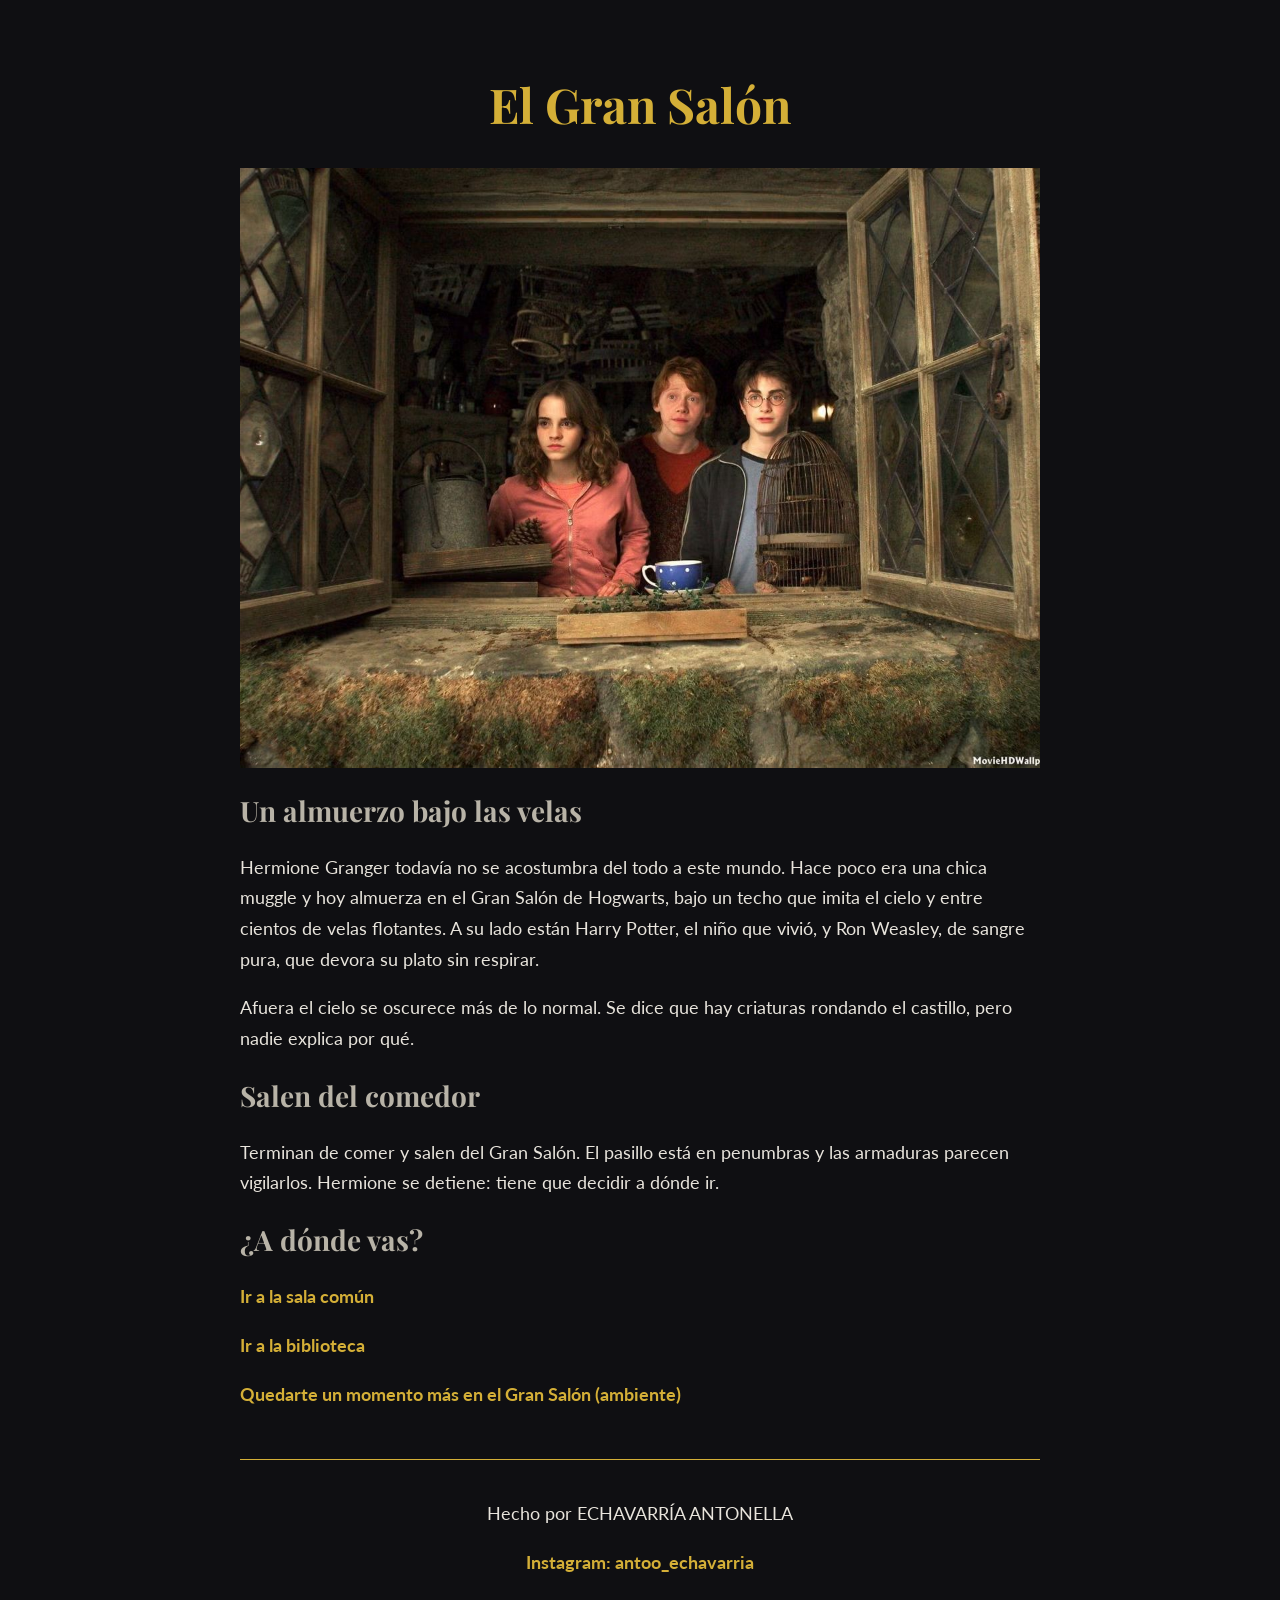
<file: index.html>
<!DOCTYPE html>
<!-- Documento en español -->
<html lang="es">
<head>
  <!-- Codificación y adaptación a celulares -->
  <meta charset="UTF-8">
  <meta name="viewport" content="width=device-width, initial-scale=1.0">
  <title>El Gran Salón | Hermione y el Prisionero de Azkaban</title>
  <!-- Google Fonts: Playfair Display (h1, h2) y Lato (p, a) -->
  <link rel="preconnect" href="https://fonts.googleapis.com">
  <link rel="preconnect" href="https://fonts.gstatic.com" crossorigin>
  <link href="https://fonts.googleapis.com/css2?family=Lato:wght@400;700&family=Playfair+Display:wght@400;700&display=swap" rel="stylesheet">
  <!-- Hoja de estilos externa -->
  <link rel="stylesheet" href="estilos.css">
</head>
<body>
  <!-- Contenedor centrado -->
  <div class="contenedor">

    <!-- Título del nodo -->
    <h1>El Gran Salón</h1>

    <!-- Imagen centrada con alt descriptivo -->
    <img src="imagenes/harry-potter-prisionero-azkaban.jpg"
         alt="Hermione, Harry y Ron en Hogwarts, en una escena de Harry Potter y el prisionero de Azkaban">

    <h2>Un almuerzo bajo las velas</h2>
    <p>Hermione Granger todavía no se acostumbra del todo a este mundo. Hace poco era una chica muggle y hoy almuerza en el Gran Salón de Hogwarts, bajo un techo que imita el cielo y entre cientos de velas flotantes. A su lado están Harry Potter, el niño que vivió, y Ron Weasley, de sangre pura, que devora su plato sin respirar.</p>
    <p>Afuera el cielo se oscurece más de lo normal. Se dice que hay criaturas rondando el castillo, pero nadie explica por qué.</p>

    <h2>Salen del comedor</h2>
    <p>Terminan de comer y salen del Gran Salón. El pasillo está en penumbras y las armaduras parecen vigilarlos. Hermione se detiene: tiene que decidir a dónde ir.</p>

    <h2>¿A dónde vas?</h2>
    <p><a href="sala-comun.html">Ir a la sala común</a></p>
    <p><a href="biblioteca.html">Ir a la biblioteca</a></p>
    <p><a href="salon.html">Quedarte un momento más en el Gran Salón (ambiente)</a></p>

    <!-- Firma -->
    <footer>
      <p>Hecho por ECHAVARRÍA ANTONELLA</p>
      <p><a href="https://www.instagram.com/antoo_echavarria/" target="_blank" rel="noopener noreferrer">Instagram: antoo_echavarria</a></p>
    </footer>

  </div>
</body>
</html>
</file>
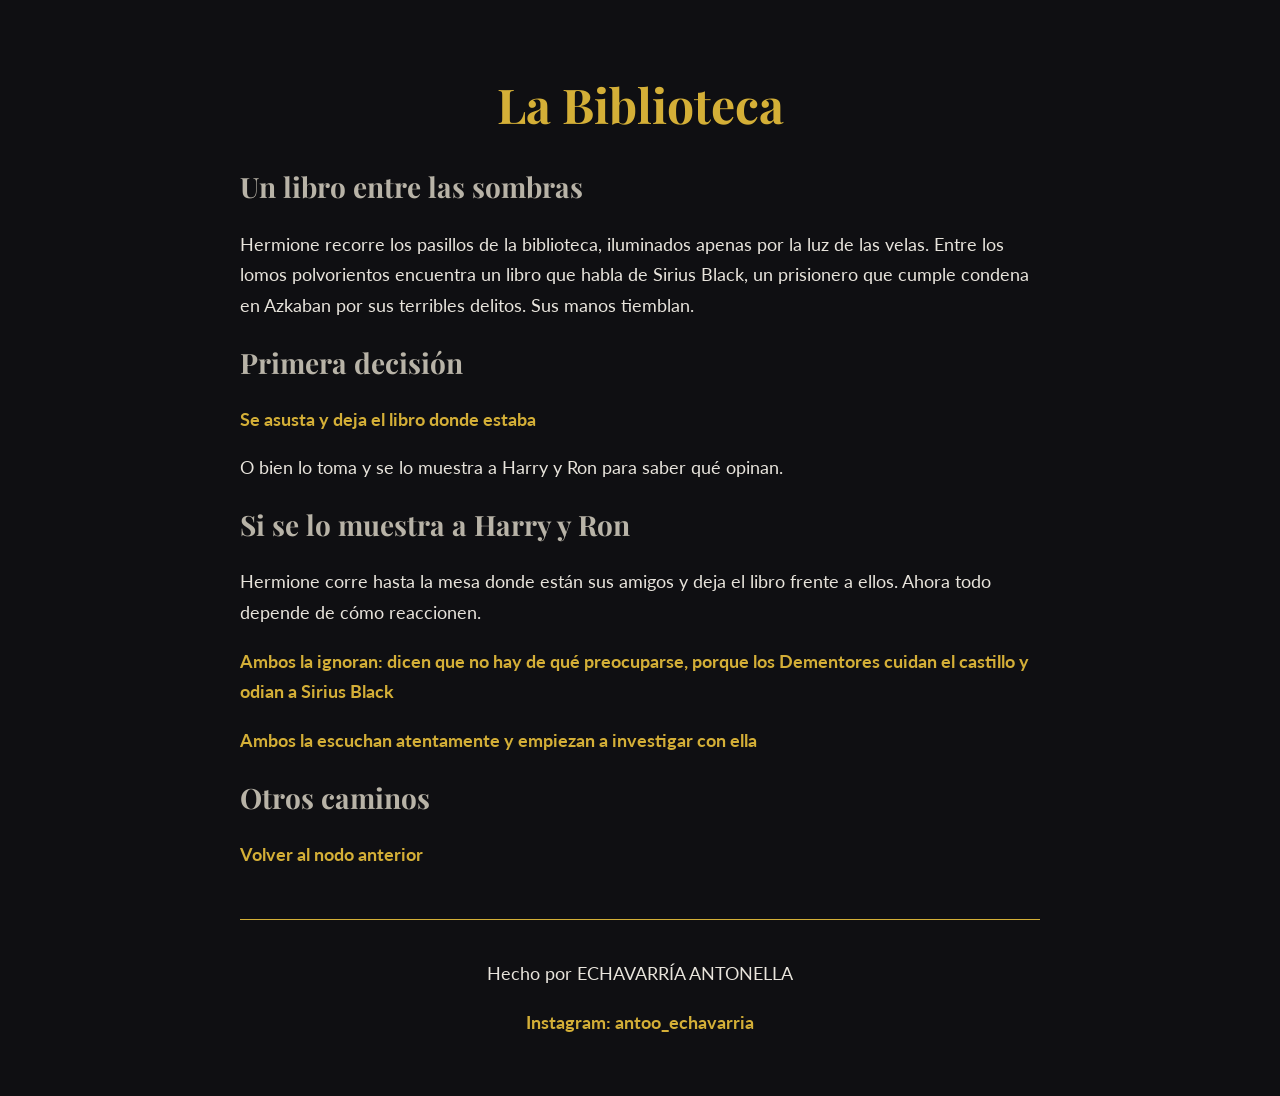
<file: biblioteca.html>
<!DOCTYPE html>
<!-- Documento en español -->
<html lang="es">
<head>
  <!-- Codificación y adaptación a celulares -->
  <meta charset="UTF-8">
  <meta name="viewport" content="width=device-width, initial-scale=1.0">
  <title>La Biblioteca | Hermione y el Prisionero de Azkaban</title>
  <!-- Google Fonts: Playfair Display (h1, h2) y Lato (p, a) -->
  <link rel="preconnect" href="https://fonts.googleapis.com">
  <link rel="preconnect" href="https://fonts.gstatic.com" crossorigin>
  <link href="https://fonts.googleapis.com/css2?family=Lato:wght@400;700&family=Playfair+Display:wght@400;700&display=swap" rel="stylesheet">
  <!-- Hoja de estilos externa -->
  <link rel="stylesheet" href="estilos.css">
</head>
<body>
  <!-- Contenedor centrado -->
  <div class="contenedor">

    <!-- Título del nodo -->
    <h1>La Biblioteca</h1>

    <h2>Un libro entre las sombras</h2>
    <p>Hermione recorre los pasillos de la biblioteca, iluminados apenas por la luz de las velas. Entre los lomos polvorientos encuentra un libro que habla de Sirius Black, un prisionero que cumple condena en Azkaban por sus terribles delitos. Sus manos tiemblan.</p>

    <h2>Primera decisión</h2>
    <p><a href="biblioteca.html">Se asusta y deja el libro donde estaba</a></p>
    <p>O bien lo toma y se lo muestra a Harry y Ron para saber qué opinan.</p>

    <h2>Si se lo muestra a Harry y Ron</h2>
    <p>Hermione corre hasta la mesa donde están sus amigos y deja el libro frente a ellos. Ahora todo depende de cómo reaccionen.</p>
    <p><a href="biblioteca.html">Ambos la ignoran: dicen que no hay de qué preocuparse, porque los Dementores cuidan el castillo y odian a Sirius Black</a></p>
    <p><a href="final-libre.html">Ambos la escuchan atentamente y empiezan a investigar con ella</a></p>

    <h2>Otros caminos</h2>
    <p><a href="index.html">Volver al nodo anterior</a></p>

    <!-- Firma -->
    <footer>
      <p>Hecho por ECHAVARRÍA ANTONELLA</p>
      <p><a href="https://www.instagram.com/antoo_echavarria/" target="_blank" rel="noopener noreferrer">Instagram: antoo_echavarria</a></p>
    </footer>

  </div>
</body>
</html>
</file>
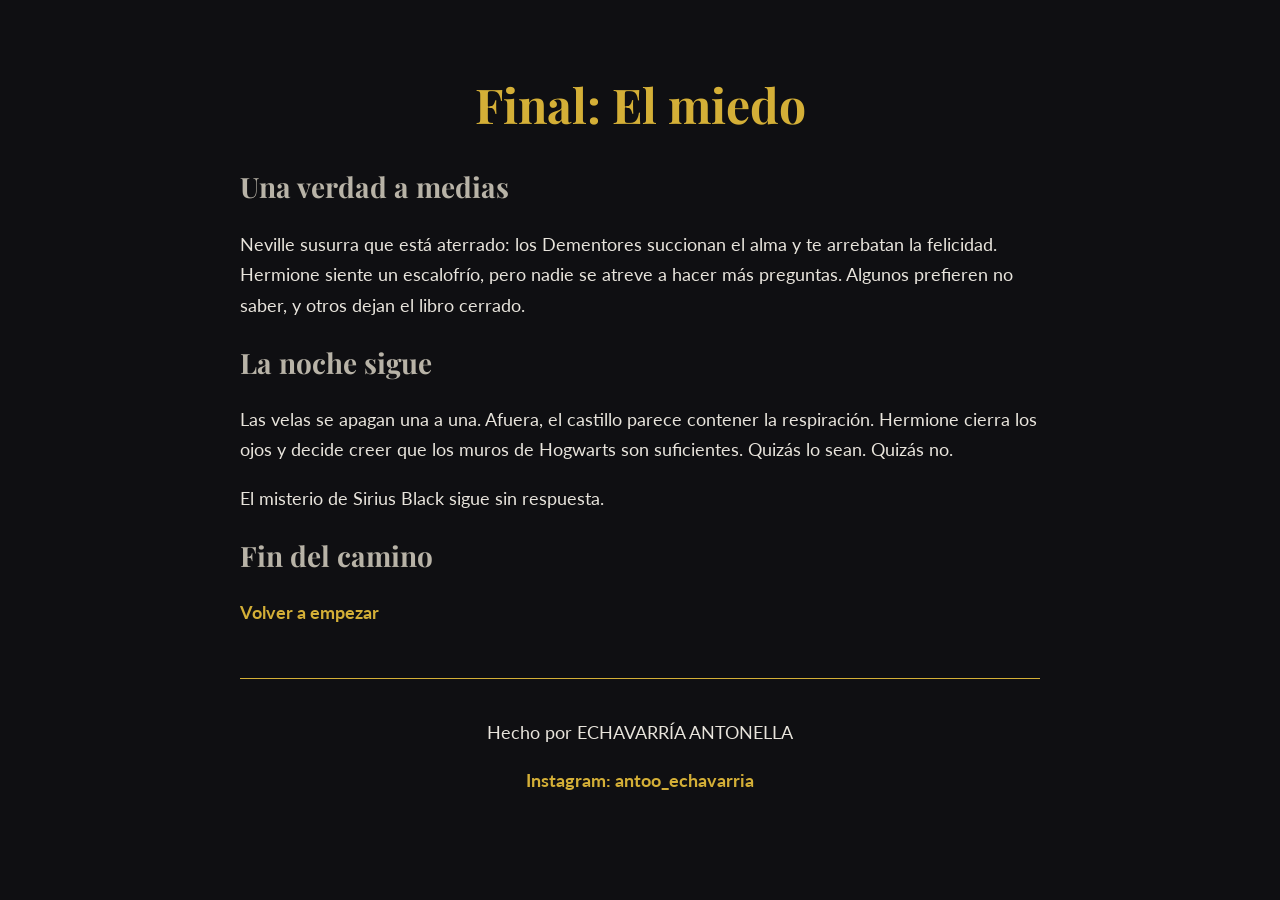
<file: final-cerrado.html>
<!DOCTYPE html>
<!-- Documento en español -->
<html lang="es">
<head>
  <!-- Codificación y adaptación a celulares -->
  <meta charset="UTF-8">
  <meta name="viewport" content="width=device-width, initial-scale=1.0">
  <title>Final: El miedo | Hermione y el Prisionero de Azkaban</title>
  <!-- Google Fonts: Playfair Display (h1, h2) y Lato (p, a) -->
  <link rel="preconnect" href="https://fonts.googleapis.com">
  <link rel="preconnect" href="https://fonts.gstatic.com" crossorigin>
  <link href="https://fonts.googleapis.com/css2?family=Lato:wght@400;700&family=Playfair+Display:wght@400;700&display=swap" rel="stylesheet">
  <!-- Hoja de estilos externa -->
  <link rel="stylesheet" href="estilos.css">
</head>
<body>
  <!-- Contenedor centrado -->
  <div class="contenedor">

    <!-- Título del nodo -->
    <h1>Final: El miedo</h1>

    <h2>Una verdad a medias</h2>
    <p>Neville susurra que está aterrado: los Dementores succionan el alma y te arrebatan la felicidad. Hermione siente un escalofrío, pero nadie se atreve a hacer más preguntas. Algunos prefieren no saber, y otros dejan el libro cerrado.</p>

    <h2>La noche sigue</h2>
    <p>Las velas se apagan una a una. Afuera, el castillo parece contener la respiración. Hermione cierra los ojos y decide creer que los muros de Hogwarts son suficientes. Quizás lo sean. Quizás no.</p>
    <p>El misterio de Sirius Black sigue sin respuesta.</p>

    <h2>Fin del camino</h2>
    <p><a href="index.html">Volver a empezar</a></p>

    <!-- Firma -->
    <footer>
      <p>Hecho por ECHAVARRÍA ANTONELLA</p>
      <p><a href="https://www.instagram.com/antoo_echavarria/" target="_blank" rel="noopener noreferrer">Instagram: antoo_echavarria</a></p>
    </footer>

  </div>
</body>
</html>
</file>
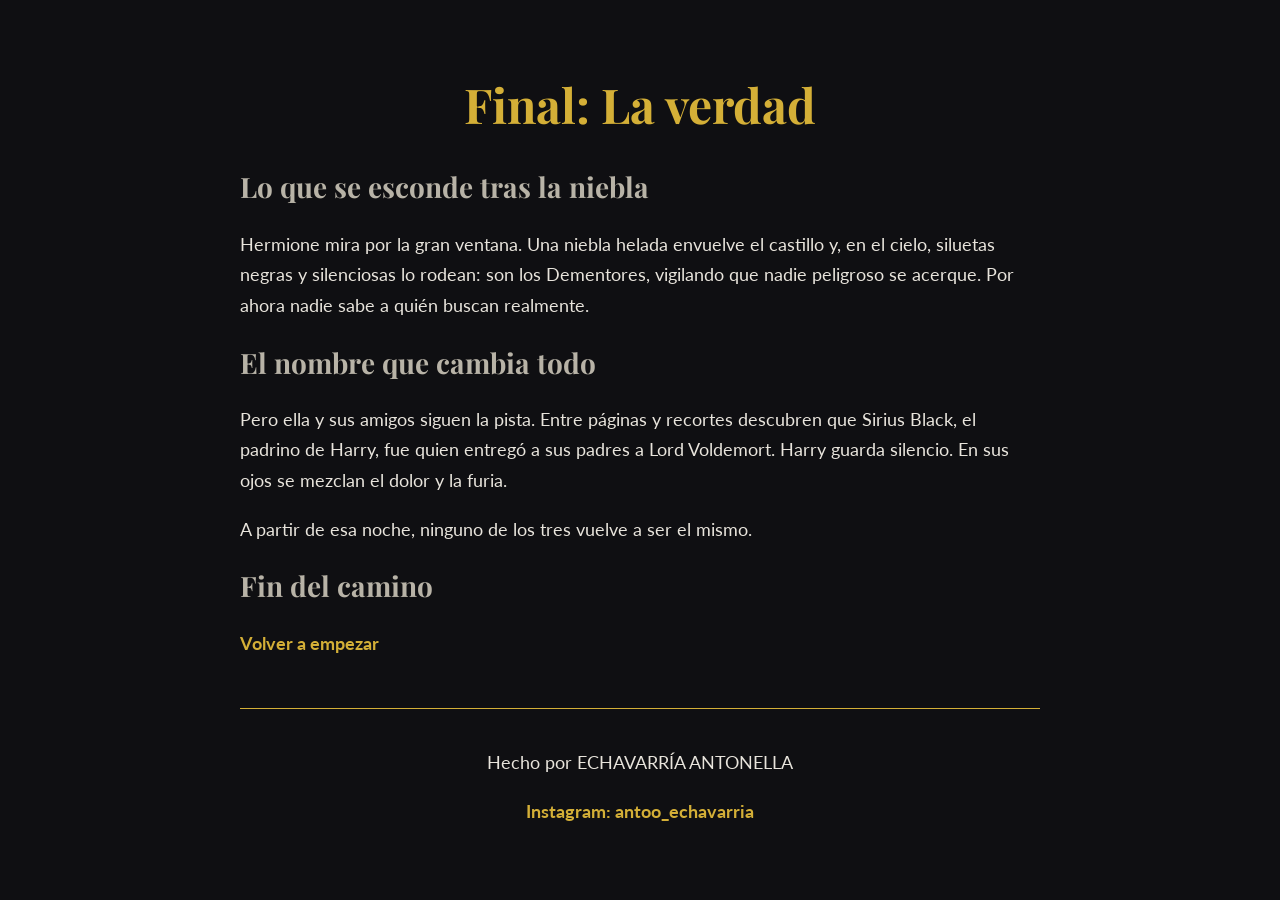
<file: final-libre.html>
<!DOCTYPE html>
<!-- Documento en español -->
<html lang="es">
<head>
  <!-- Codificación y adaptación a celulares -->
  <meta charset="UTF-8">
  <meta name="viewport" content="width=device-width, initial-scale=1.0">
  <title>Final: La verdad | Hermione y el Prisionero de Azkaban</title>
  <!-- Google Fonts: Playfair Display (h1, h2) y Lato (p, a) -->
  <link rel="preconnect" href="https://fonts.googleapis.com">
  <link rel="preconnect" href="https://fonts.gstatic.com" crossorigin>
  <link href="https://fonts.googleapis.com/css2?family=Lato:wght@400;700&family=Playfair+Display:wght@400;700&display=swap" rel="stylesheet">
  <!-- Hoja de estilos externa -->
  <link rel="stylesheet" href="estilos.css">
</head>
<body>
  <!-- Contenedor centrado -->
  <div class="contenedor">

    <!-- Título del nodo -->
    <h1>Final: La verdad</h1>

    <h2>Lo que se esconde tras la niebla</h2>
    <p>Hermione mira por la gran ventana. Una niebla helada envuelve el castillo y, en el cielo, siluetas negras y silenciosas lo rodean: son los Dementores, vigilando que nadie peligroso se acerque. Por ahora nadie sabe a quién buscan realmente.</p>

    <h2>El nombre que cambia todo</h2>
    <p>Pero ella y sus amigos siguen la pista. Entre páginas y recortes descubren que Sirius Black, el padrino de Harry, fue quien entregó a sus padres a Lord Voldemort. Harry guarda silencio. En sus ojos se mezclan el dolor y la furia.</p>
    <p>A partir de esa noche, ninguno de los tres vuelve a ser el mismo.</p>

    <h2>Fin del camino</h2>
    <p><a href="index.html">Volver a empezar</a></p>

    <!-- Firma -->
    <footer>
      <p>Hecho por ECHAVARRÍA ANTONELLA</p>
      <p><a href="https://www.instagram.com/antoo_echavarria/" target="_blank" rel="noopener noreferrer">Instagram: antoo_echavarria</a></p>
    </footer>

  </div>
</body>
</html>
</file>
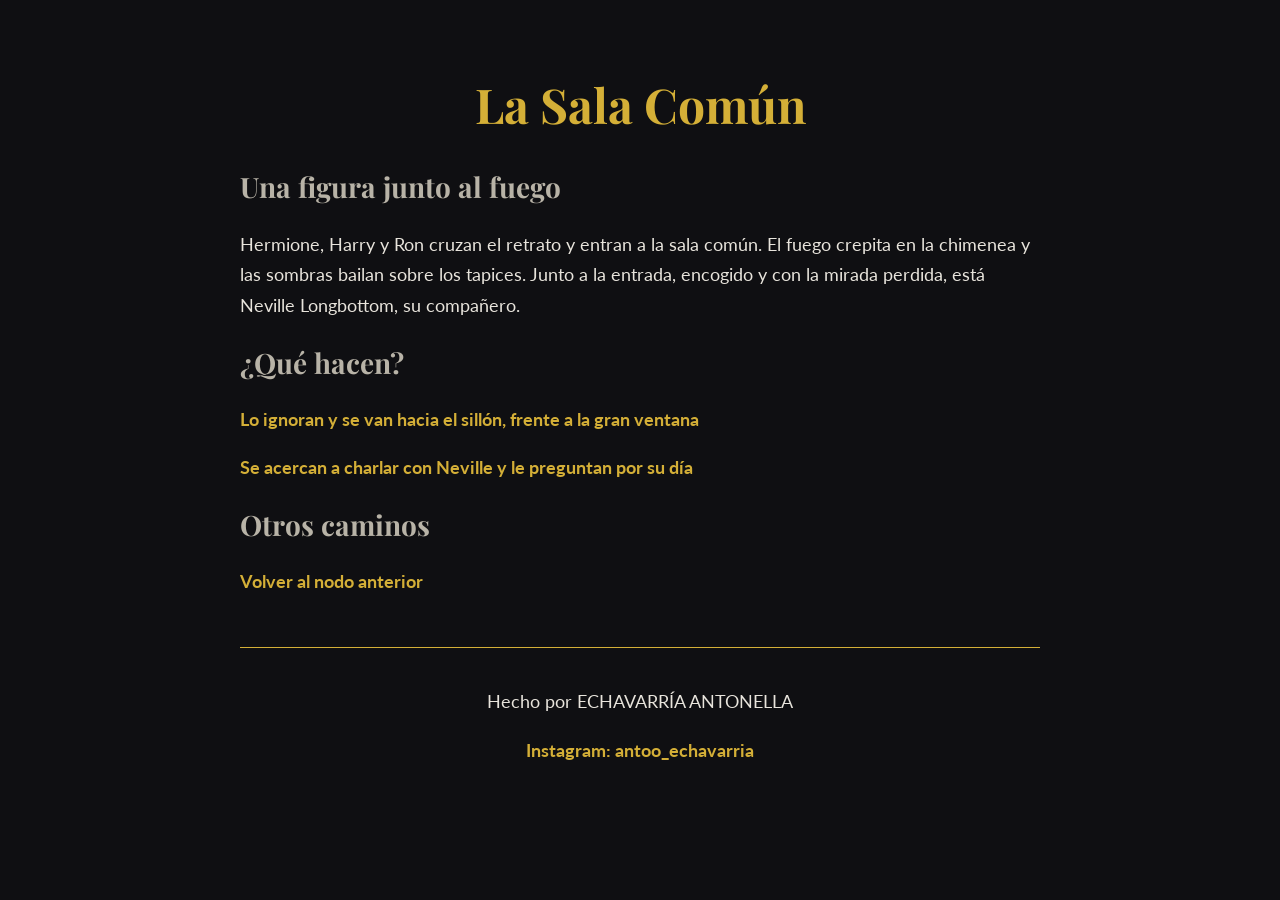
<file: sala-comun.html>
<!DOCTYPE html>
<!-- Documento en español -->
<html lang="es">
<head>
  <!-- Codificación y adaptación a celulares -->
  <meta charset="UTF-8">
  <meta name="viewport" content="width=device-width, initial-scale=1.0">
  <title>La Sala Común | Hermione y el Prisionero de Azkaban</title>
  <!-- Google Fonts: Playfair Display (h1, h2) y Lato (p, a) -->
  <link rel="preconnect" href="https://fonts.googleapis.com">
  <link rel="preconnect" href="https://fonts.gstatic.com" crossorigin>
  <link href="https://fonts.googleapis.com/css2?family=Lato:wght@400;700&family=Playfair+Display:wght@400;700&display=swap" rel="stylesheet">
  <!-- Hoja de estilos externa -->
  <link rel="stylesheet" href="estilos.css">
</head>
<body>
  <!-- Contenedor centrado -->
  <div class="contenedor">

    <!-- Título del nodo -->
    <h1>La Sala Común</h1>

    <h2>Una figura junto al fuego</h2>
    <p>Hermione, Harry y Ron cruzan el retrato y entran a la sala común. El fuego crepita en la chimenea y las sombras bailan sobre los tapices. Junto a la entrada, encogido y con la mirada perdida, está Neville Longbottom, su compañero.</p>

    <h2>¿Qué hacen?</h2>
    <p><a href="final-libre.html">Lo ignoran y se van hacia el sillón, frente a la gran ventana</a></p>
    <p><a href="final-cerrado.html">Se acercan a charlar con Neville y le preguntan por su día</a></p>

    <h2>Otros caminos</h2>
    <p><a href="index.html">Volver al nodo anterior</a></p>

    <!-- Firma -->
    <footer>
      <p>Hecho por ECHAVARRÍA ANTONELLA</p>
      <p><a href="https://www.instagram.com/antoo_echavarria/" target="_blank" rel="noopener noreferrer">Instagram: antoo_echavarria</a></p>
    </footer>

  </div>
</body>
</html>
</file>
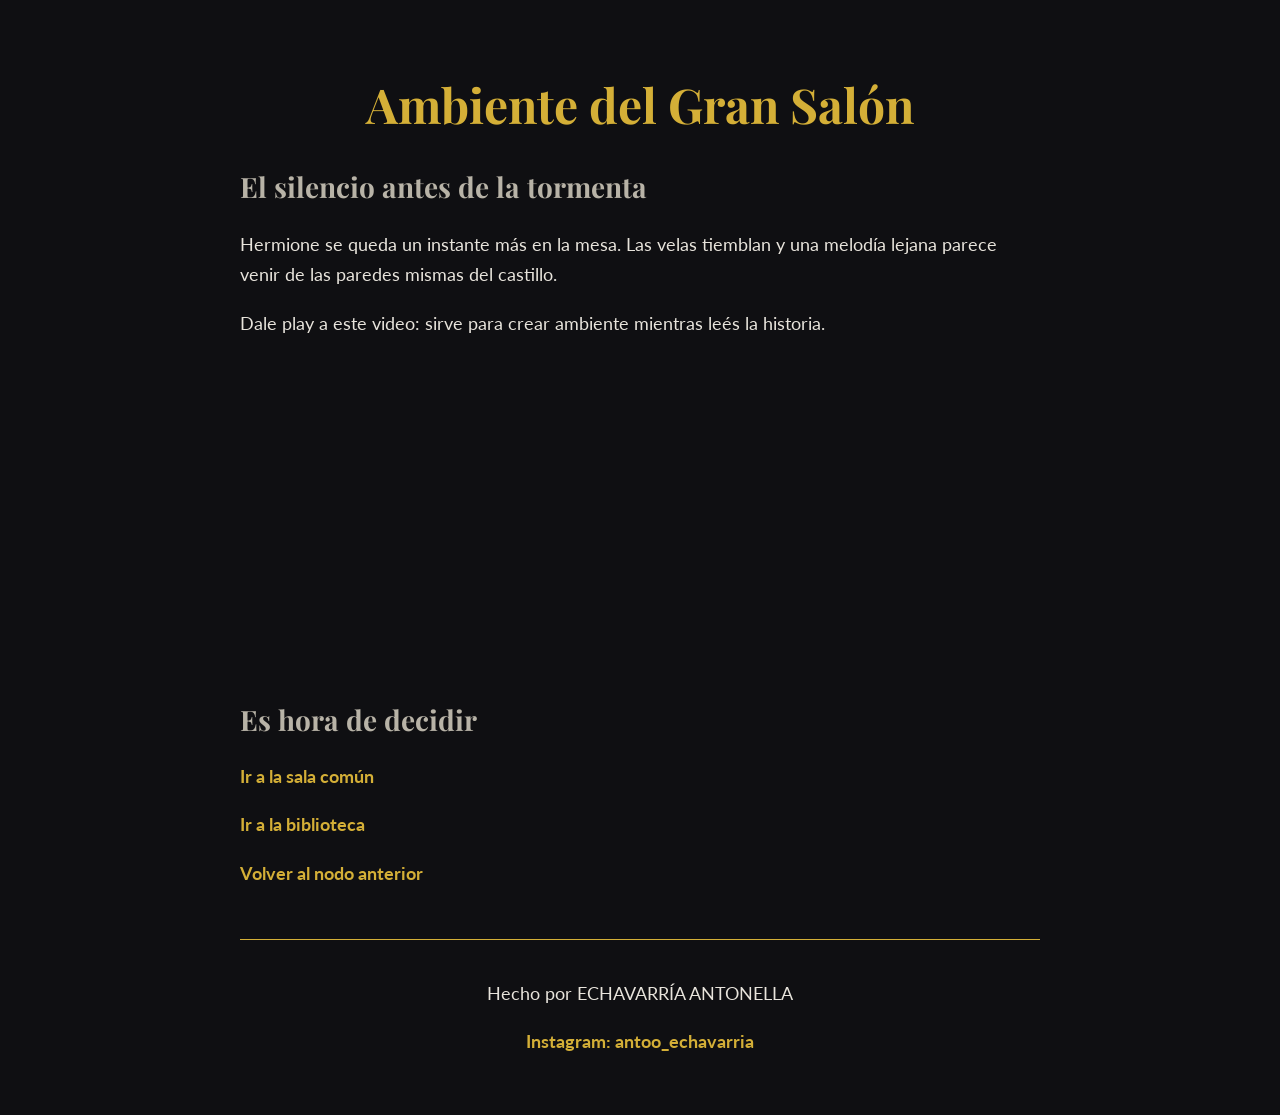
<file: salon.html>
<!DOCTYPE html>
<!-- Documento en español -->
<html lang="es">
<head>
  <!-- Codificación y adaptación a celulares -->
  <meta charset="UTF-8">
  <meta name="viewport" content="width=device-width, initial-scale=1.0">
  <title>Ambiente del Gran Salón | Hermione y el Prisionero de Azkaban</title>
  <!-- Google Fonts: Playfair Display (h1, h2) y Lato (p, a) -->
  <link rel="preconnect" href="https://fonts.googleapis.com">
  <link rel="preconnect" href="https://fonts.gstatic.com" crossorigin>
  <link href="https://fonts.googleapis.com/css2?family=Lato:wght@400;700&family=Playfair+Display:wght@400;700&display=swap" rel="stylesheet">
  <!-- Hoja de estilos externa -->
  <link rel="stylesheet" href="estilos.css">
</head>
<body>
  <!-- Contenedor centrado -->
  <div class="contenedor">

    <!-- Título del nodo -->
    <h1>Ambiente del Gran Salón</h1>

    <h2>El silencio antes de la tormenta</h2>
    <p>Hermione se queda un instante más en la mesa. Las velas tiemblan y una melodía lejana parece venir de las paredes mismas del castillo.</p>

    <!-- Línea que explica el video -->
    <p>Dale play a este video: sirve para crear ambiente mientras leés la historia.</p>

    <!-- Video de YouTube embebido -->
    <div class="video">
      <iframe width="560" height="315"
              src="https://www.youtube.com/embed/ZoKp3bs95pI"
              title="Música ambiental de Harry Potter y el prisionero de Azkaban"
              frameborder="0"
              allow="accelerometer; autoplay; clipboard-write; encrypted-media; gyroscope; picture-in-picture"
              allowfullscreen></iframe>
    </div>

    <h2>Es hora de decidir</h2>
    <p><a href="sala-comun.html">Ir a la sala común</a></p>
    <p><a href="biblioteca.html">Ir a la biblioteca</a></p>
    <p><a href="index.html">Volver al nodo anterior</a></p>

    <!-- Firma -->
    <footer>
      <p>Hecho por ECHAVARRÍA ANTONELLA</p>
      <p><a href="https://www.instagram.com/antoo_echavarria/" target="_blank" rel="noopener noreferrer">Instagram: antoo_echavarria</a></p>
    </footer>

  </div>
</body>
</html>
</file>
<file: estilos.css>
/* ===== Estilos generales ===== */
/* Fondo negro profundo, sin márgenes */
body {
  background-color: #0F0F12;
  margin: 0;
}

/* Contenedor centrado: ancho máximo 800px y padding de 40px */
.contenedor {
  max-width: 800px;
  margin: 0 auto;
  padding: 40px;
}

/* Título del nodo: Playfair Display, 48px, dorado, centrado */
h1 {
  font-family: "Playfair Display", serif;
  font-size: 48px;
  color: #D4AF37;
  text-align: center;
}

/* Subtítulos: Playfair Display, 28px, gris cálido */
h2 {
  font-family: "Playfair Display", serif;
  font-size: 28px;
  color: #B8B3A7;
}

/* Texto narrativo: Lato, 18px, interlineado 1.7 */
p {
  font-family: "Lato", sans-serif;
  font-size: 18px;
  color: #E8E4DC;
  line-height: 1.7;
}

/* Enlaces: dorado, negrita, sin subrayado */
a {
  font-family: "Lato", sans-serif;
  color: #D4AF37;
  font-weight: bold;
  text-decoration: none;
  transition: 0.3s;
}

/* Hover: rojo y subrayado, con transición suave de 0.3s */
a:hover {
  color: #E63946;
  text-decoration: underline;
}

/* Imagen: responsive y centrada */
img {
  max-width: 100%;
  height: auto;
  display: block;
  margin: 0 auto;
}

/* Video embebido centrado */
.video {
  text-align: center;
  margin: 20px 0;
}

/* El iframe no se desborda en pantallas chicas */
.video iframe {
  max-width: 100%;
}

/* Pie de página con línea dorada */
footer {
  margin-top: 50px;
  padding-top: 20px;
  border-top: 1px solid #D4AF37;
  text-align: center;
}
</file>
